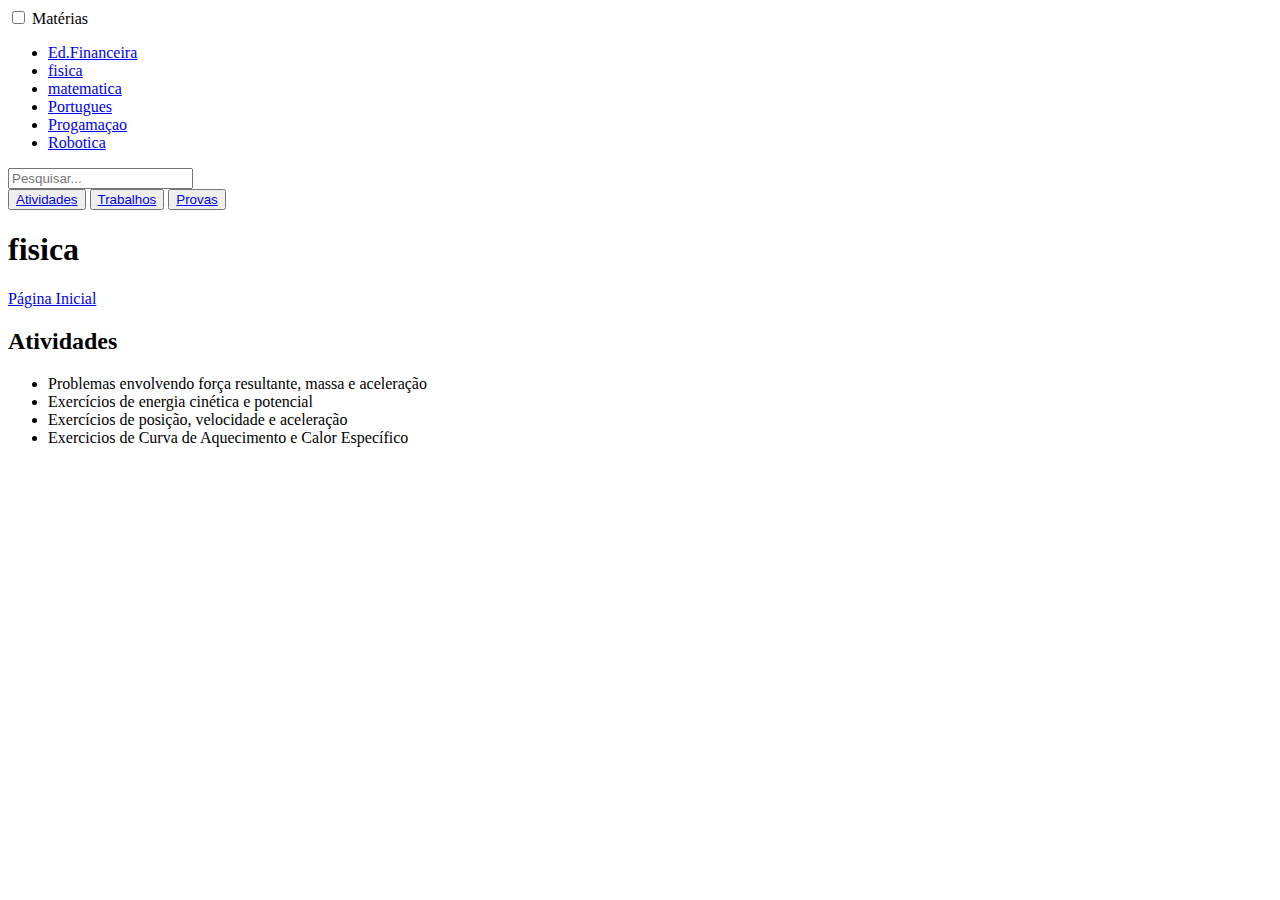
<file: fisica.html>
<!DOCTYPE html>
<html lang="en">
<head>
    <meta charset="UTF-8">
    <meta name="viewport" content="width=device-width, initial-scale=1.0">
    <title>Fisica</title>
</head>
<body>
    <header>
        <div class="menu-materias">
            <input type="checkbox" id="menu-toggle"> <!--campo pra dados de formulario-->
            <label for="menu-toggle" class="botao-materias">Matérias</label> <!--identificar campos de formulario, no caso, o input-->
            <div class="listinha">
                <ul> <!--cria lista que a ordem nao importa-->
                    <li><a href="ed.financeira.html">Ed.Financeira</a></li> <!--item da lista-->
                    <li><a href="fisica.html">fisica</a></li>
                    <li><a href="matematica.html">matematica</a></li>
                    <li><a href="portugeus.html">Portugues</a></li>
                    <li><a href="progamaçao.html">Progamaçao</a></li>
                    <li><a href="robotica.html">Robotica</a></li>
                </ul>
            </div>
        </div>
        <div class="pesquisa">
            <input type="text" placeholder="Pesquisar...">
        </div>
        <div class="menu">
            <button><a href="#atv">Atividades</a></button>
            <button><a href="#trab">Trabalhos</a></button>
            <button><a href="#prova">Provas</a></button>
        </div>
    </header>
    <div class="comeco">
        <h1>fisica</h1>
        <a href="index.html">Página Inicial</a>
    </div>
    <section class="bagulho">
        <div class="atividades">
            <h2 id="atv">Atividades</h2>
            <p>
                <ul>
                    <li>Problemas envolvendo força resultante, massa e aceleração   </li>
                    <li>Exercícios de energia cinética e potencial </li>
                    <li>Exercícios de posição, velocidade e aceleração</li>
                    <li>Exercicios de  Curva de Aquecimento e Calor Específico</li>
                </ul>
            </p>
        </div>
</body>
</html>
</file>
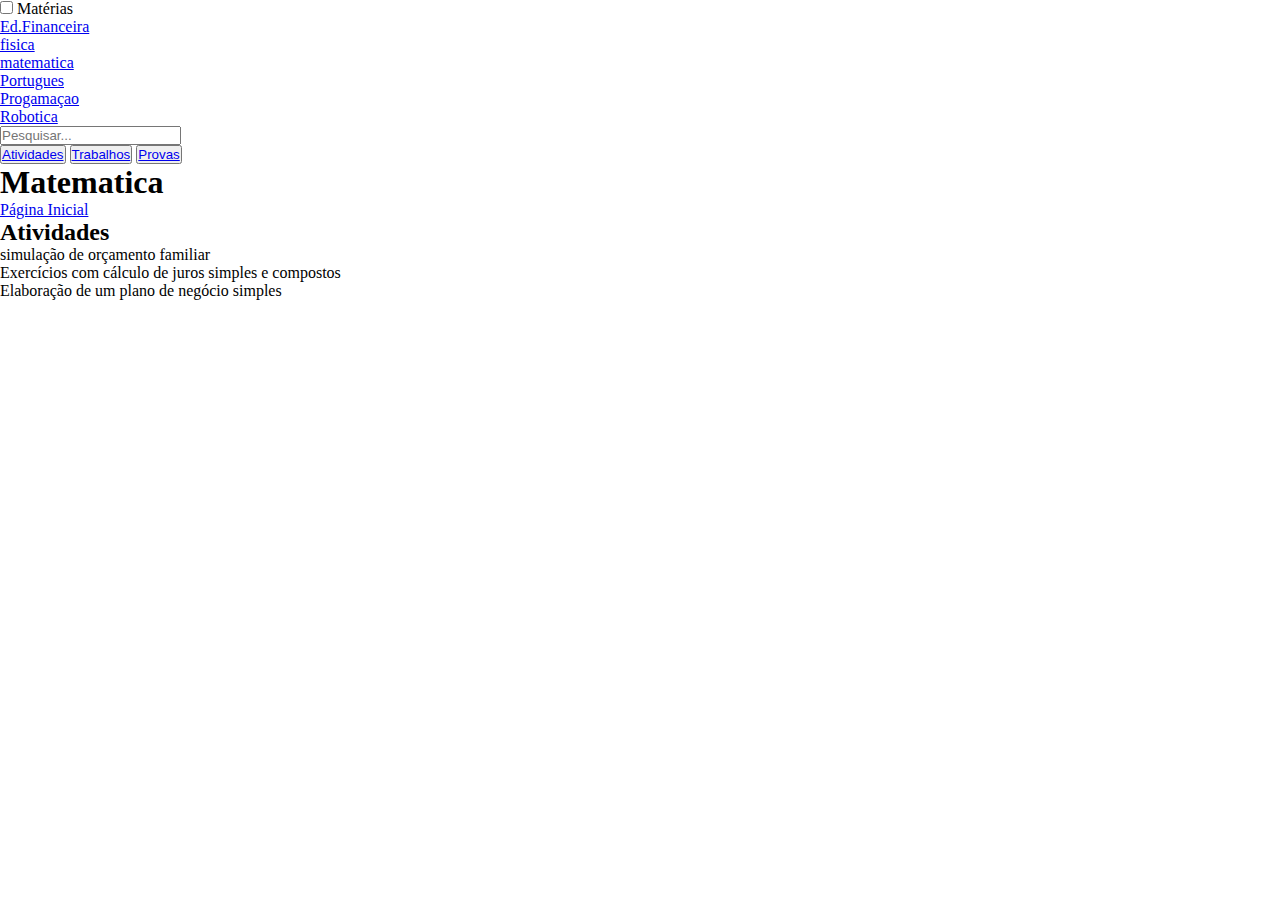
<file: matematica.html>
<!DOCTYPE html>
<html lang="en">
<head>
    <meta charset="UTF-8">
    <meta name="viewport" content="width=device-width, initial-scale=1.0">
    <title>Matematica</title>
    <link rel="stylesheet" href="style.css">
</head>
<body>
    <header>
        <div class="menu-materias">
            <input type="checkbox" id="menu-toggle"> <!--campo pra dados de formulario-->
            <label for="menu-toggle" class="botao-materias">Matérias</label> <!--identificar campos de formulario, no caso, o input-->
            <div class="lista">
                <ul> <!--cria lista que a ordem nao importa-->
                    <li><a href="ed.financeira.html">Ed.Financeira</a></li> <!--item da lista-->
                    <li><a href="fisica.html">fisica</a></li>
                    <li><a href="matematica.html">matematica</a></li>
                    <li><a href="portugeus.html">Portugues</a></li>
                    <li><a href="progamaçao.html">Progamaçao</a></li>
                    <li><a href="robotica.html">Robotica</a></li>
                </ul>
            </div>
        </div>
        <div class="pesquisa">
            <input type="text" placeholder="Pesquisar...">
        </div>
        <div class="menu">
            <button><a href="#atv">Atividades</a></button>
            <button><a href="#trab">Trabalhos</a></button>
            <button><a href="#prova">Provas</a></button>
        </div>
    </header>
    <div class="comeco">
        <h1>Matematica</h1>
        <a href="index.html">Página Inicial</a>
    </div>
    <section class="coisinha">
        <div class="atividades">
            <h2 id="atv">Atividades</h2>
            <p>
                <ul>
                    <li>simulação de orçamento familiar   </li>
                    <li>Exercícios com cálculo de juros simples e compostos </li>
                    <li>Elaboração de um plano de negócio simples</li>
                </ul>
            </p>
        </div>
    </div>
</body>
</html>
</file>
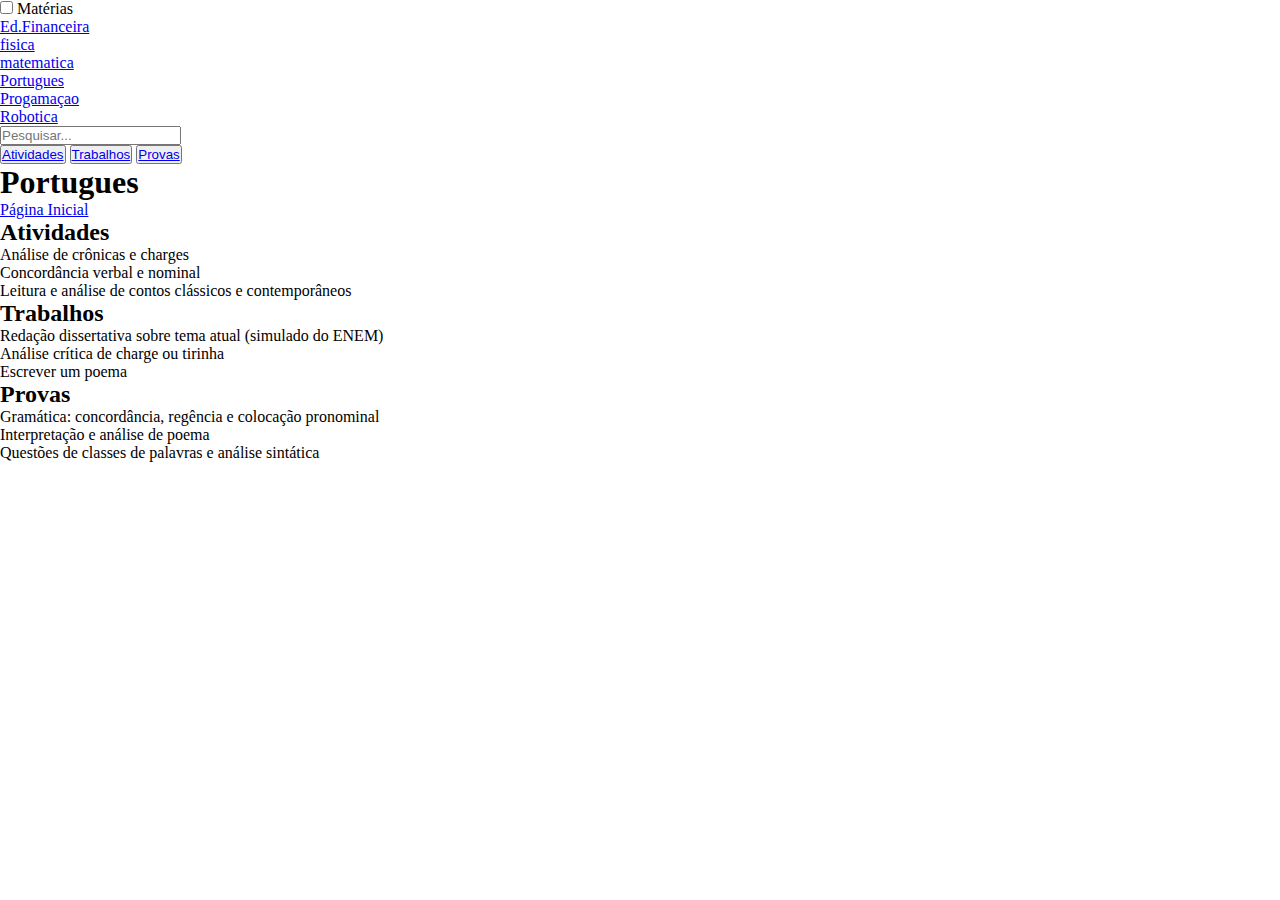
<file: portugeus.html>
<!DOCTYPE html>
<html lang="en">
<head>
    <meta charset="UTF-8">
    <meta name="viewport" content="width=device-width, initial-scale=1.0">
    <title>Portugues</title>
    <link rel="stylesheet" href="style.css">
</head>
<body>
    <header>
        <div class="menu-materias">
            <input type="checkbox" id="menu-toggle"> <!--campo pra dados de formulario-->
            <label for="menu-toggle" class="botao-materias">Matérias</label> <!--identificar campos de formulario, no caso, o input-->
            <div class="lista">
                <ul> <!--cria lista que a ordem nao importa-->
                    <li><a href="ed.financeira.html">Ed.Financeira</a></li> <!--item da lista-->
                    <li><a href="fisica.html">fisica</a></li>
                    <li><a href="matematica.html">matematica</a></li>
                    <li><a href="portugeus.html">Portugues</a></li>
                    <li><a href="progamaçao.html">Progamaçao</a></li>
                    <li><a href="robotica.html">Robotica</a></li>
                </ul>
            </div>
        </div>
        <div class="pesquisa">
            <input type="text" placeholder="Pesquisar...">
        </div>
        <div class="menu">
            <button><a href="#atv">Atividades</a></button>
            <button><a href="#trab">Trabalhos</a></button>
            <button><a href="#prova">Provas</a></button>
        </div>
    </header>
    <div class="comeco">
        <h1>Portugues</h1>
        <a href="index.html">Página Inicial</a>
    </div>
    <section class="coisinha">
        <div class="atividades">
            <h2 id="atv">Atividades</h2>
            <p>
                <ul>
                    <li>Análise de crônicas e charges   </li>
                    <li>Concordância verbal e nominal </li>
                    <li>Leitura e análise de contos clássicos e contemporâneos</li>
                </ul>
            </p>
        </div>
    </div>
    <div class="trabalhos">
        <h2 id="trab">Trabalhos</h2>
        <p>
            <ul>
                <li>Redação dissertativa sobre tema atual (simulado do ENEM)   </li>
                <li>Análise crítica de charge ou tirinha  </li>
                <li> Escrever um poema</li>
            </ul>
        </p>
    </div>
    <div class="provas">
        <h2 id="prova">Provas</h2>
        <p>
            <ul>
                <li>Gramática: concordância, regência e colocação pronominal </li>
                <li>Interpretação e análise de poema </li>
                <li>Questões de classes de palavras e análise sintática</li>
            </ul>
        </p>
    </div>
    
</body>
</html>
</file>
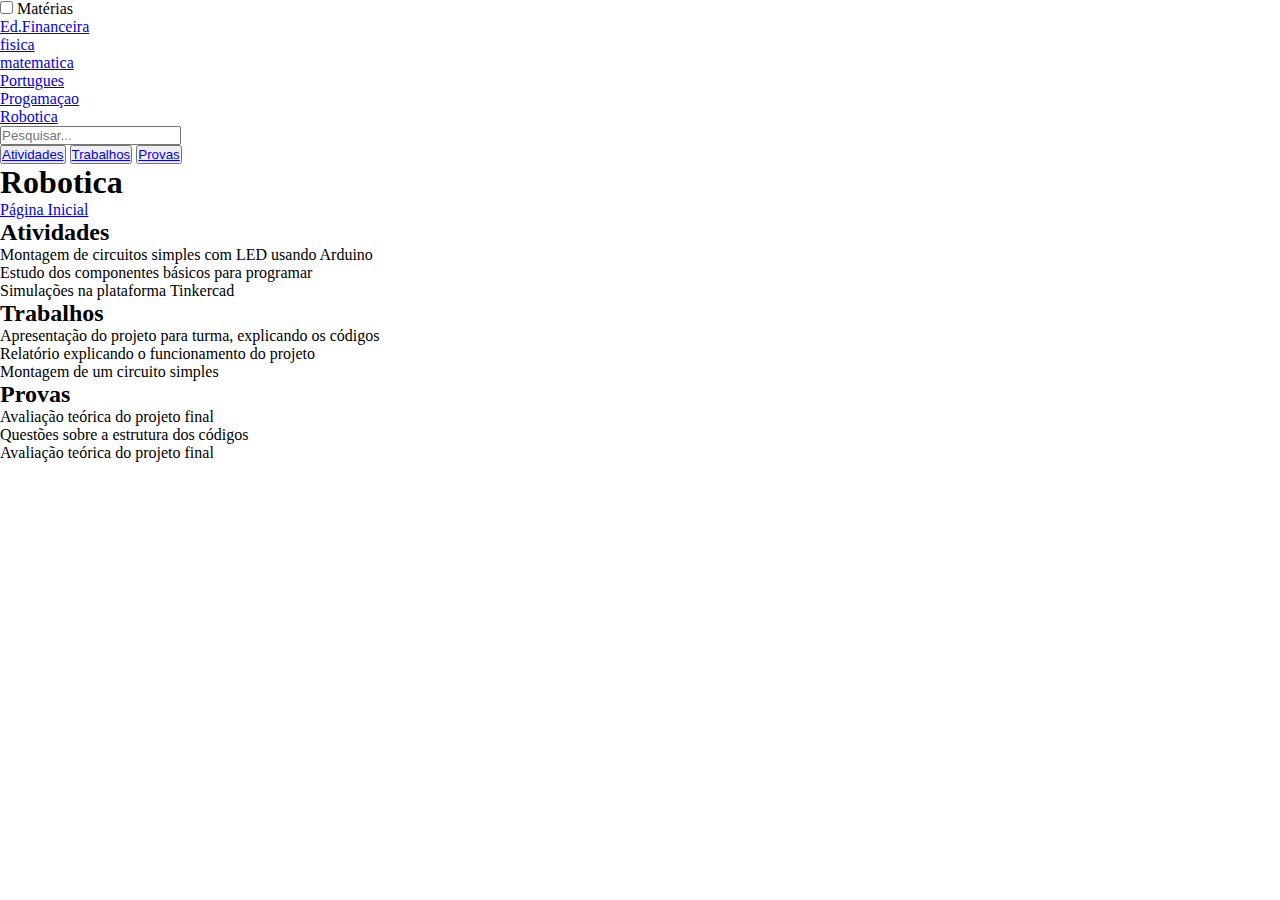
<file: robotica.html>
<!DOCTYPE html>
<html lang="en">
<head>
    <meta charset="UTF-8">
    <meta name="viewport" content="width=device-width, initial-scale=1.0">
    <title>Robotica</title>
    <link rel="stylesheet" href="style.css">
</head>
<body>
    <header>
        <div class="menu-materias">
            <input type="checkbox" id="menu-toggle"> <!--campo pra dados de formulario-->
            <label for="menu-toggle" class="botao-materias">Matérias</label> <!--identificar campos de formulario, no caso, o input-->
            <div class="lista">
                <ul> <!--cria lista que a ordem nao importa-->
                    <li><a href="ed.financeira.html">Ed.Financeira</a></li> <!--item da lista-->
                    <li><a href="fisica.html">fisica</a></li>
                    <li><a href="matematica.html">matematica</a></li>
                    <li><a href="portugeus.html">Portugues</a></li>
                    <li><a href="progamaçao.html">Progamaçao</a></li>
                    <li><a href="robotica.html">Robotica</a></li>
                </ul>
            </div>
        </div>
        <div class="pesquisa">
            <input type="text" placeholder="Pesquisar...">
        </div>
        <div class="menu">
            <button><a href="#atv">Atividades</a></button>
            <button><a href="#trab">Trabalhos</a></button>
            <button><a href="#prova">Provas</a></button>
        </div>
    </header>
    <div class="comeco">
        <h1>Robotica</h1>
        <a href="index.html">Página Inicial</a>
    </div>
    <section class="coisinha">
        <div class="atividades">
            <h2 id="atv">Atividades</h2>
            <p>
                <ul>
                    <li>Montagem de circuitos simples com LED usando Arduino  </li>
                    <li>Estudo dos componentes básicos para programar </li>
                    <li>Simulações na plataforma Tinkercad</li>
                </ul>
            </p>
        </div>
    </div>
    <div class="trabalhos">
        <h2 id="trab">Trabalhos</h2>
        <p>
            <ul>
                <li>Apresentação do projeto para turma, explicando os códigos </li>
                <li>Relatório explicando o funcionamento do projeto </li>
                <li>Montagem de um circuito simples</li>
            </ul>
        </p>
    </div>
    <div class="provas">
        <h2 id="prova">Provas</h2>
        <p>
            <ul>
                <li>Avaliação teórica do projeto final</li>
                <li>Questões sobre a estrutura dos códigos </li>
                <li>Avaliação teórica do projeto final </li>
            </ul>
        </p>
    </div>
</section>
</body>
</html>
</file>
<file: style.css>
* {
    margin: 0;
    padding: 0;
    box-sizing: border-box;
}
</file>
